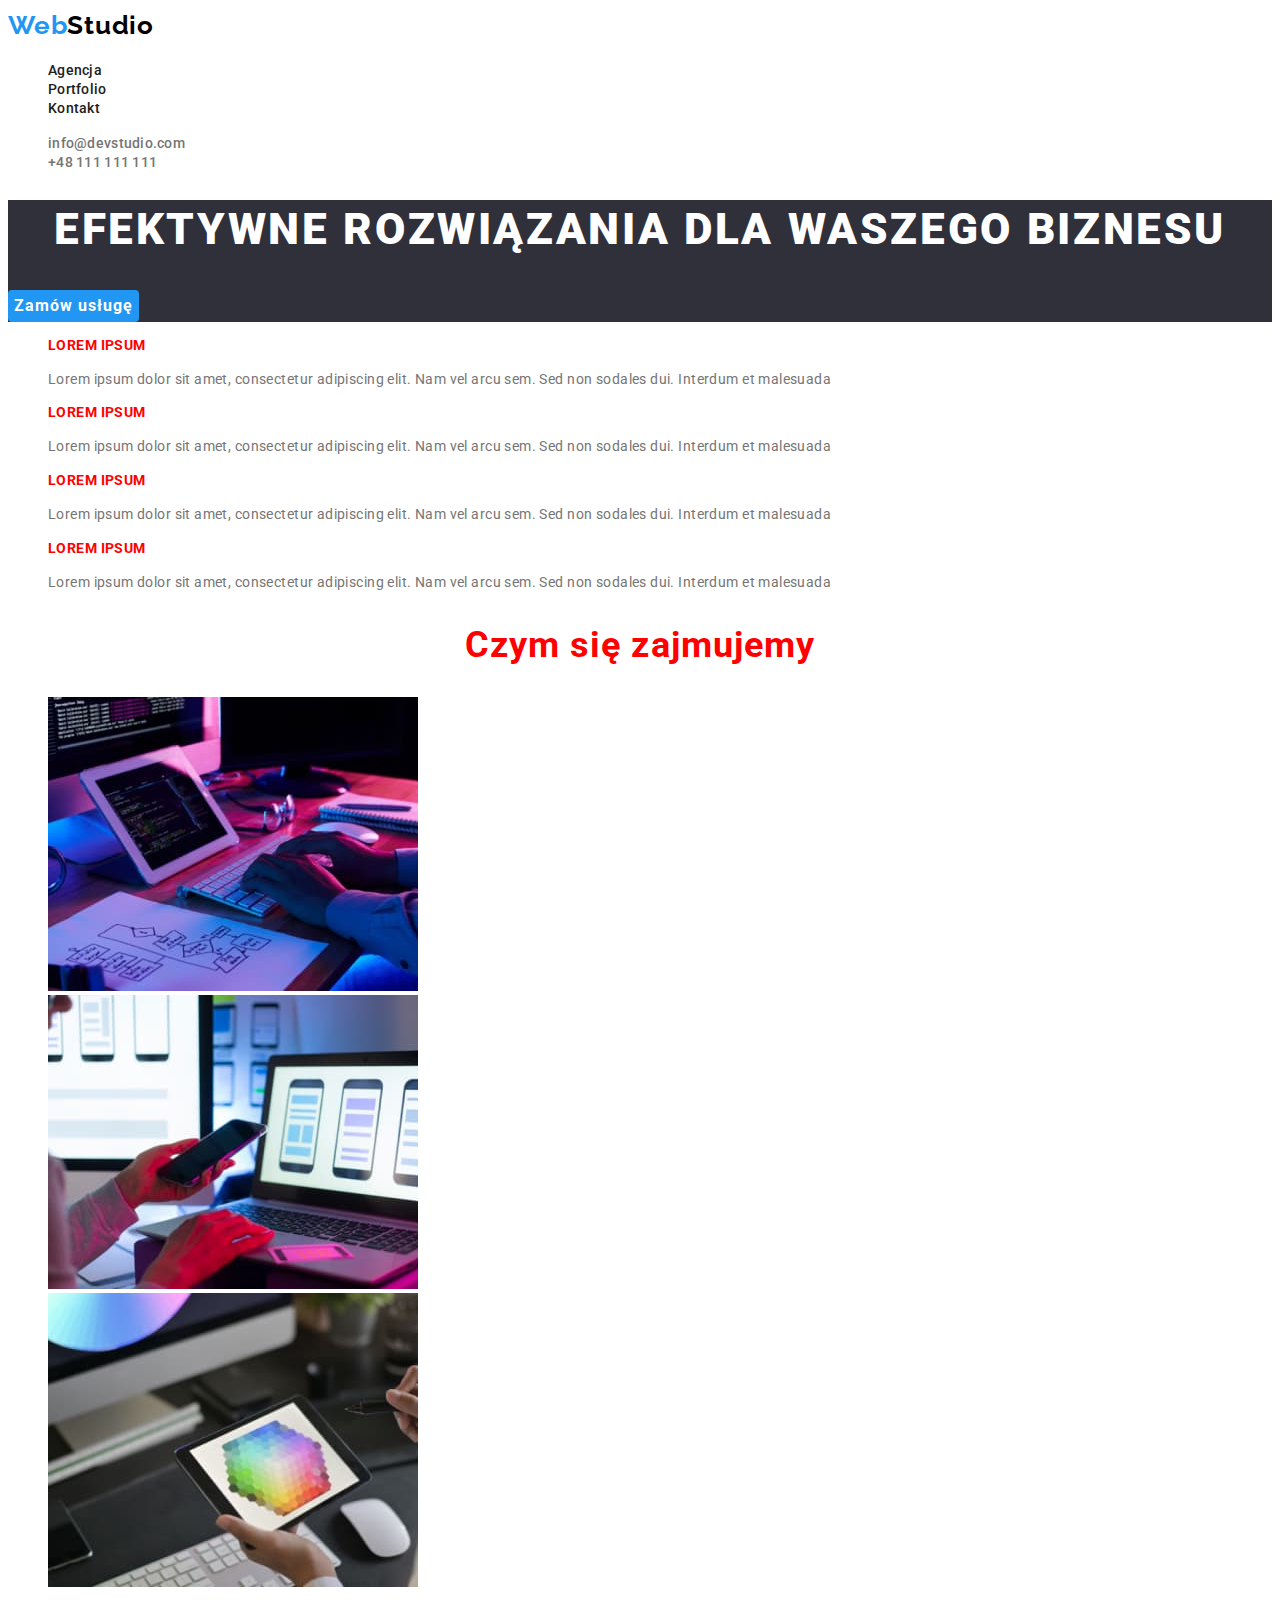
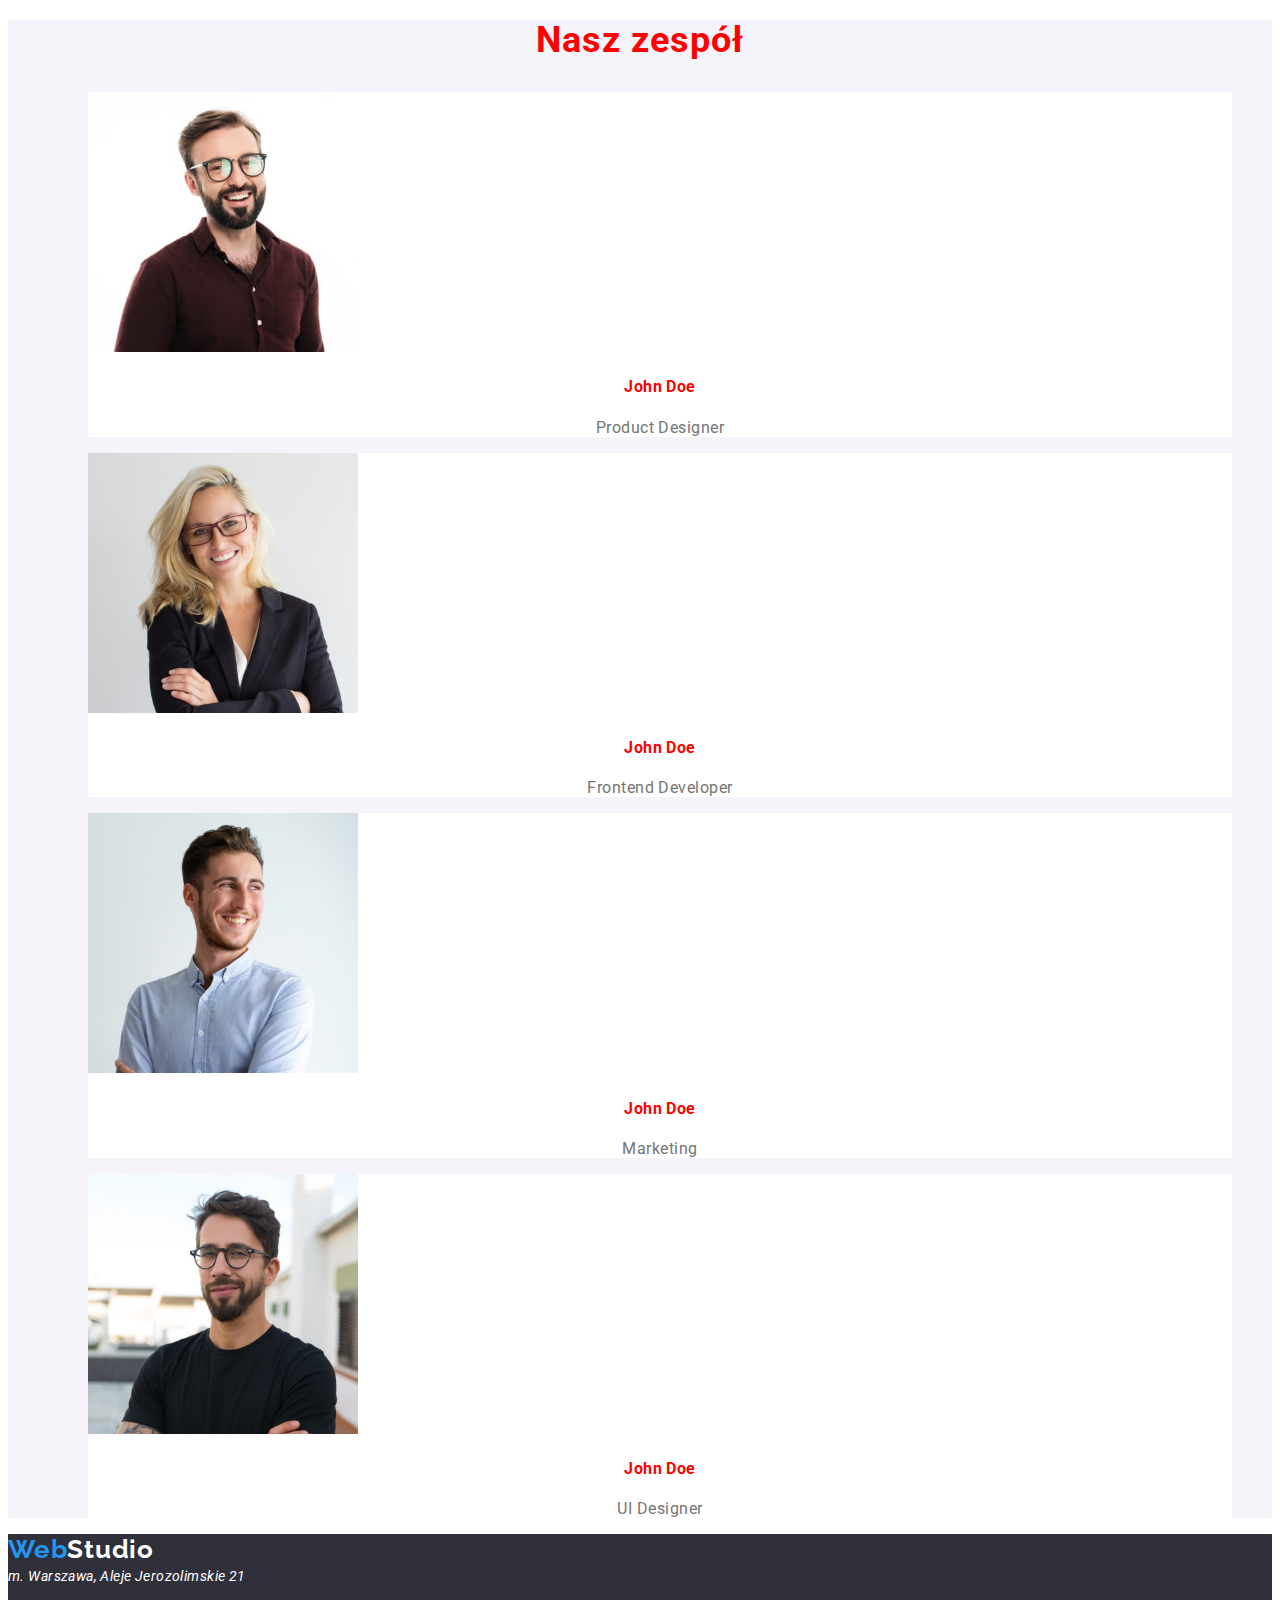
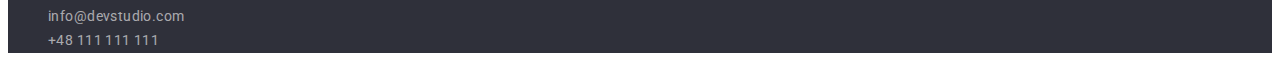
<file: index.html>
<!DOCTYPE html>
<html lang="pl">
  <head>
    <meta charset="UTF-8" />
    <meta http-equiv="X-UA-Compatible" content="IE=edge" />
    <meta name="viewport" content="width=device-width, initial-scale=1.0" />
    <link rel="preconnect" href="https://fonts.googleapis.com" />
    <link rel="preconnect" href="https://fonts.gstatic.com" crossorigin />
    <title>Studio</title>
    <link
      href="https://fonts.googleapis.com/css2?family=Raleway:wght@700&family=Roboto:wght@400;500;700;900&display=swap"
      rel="stylesheet"
    />
    <link rel="stylesheet" href="./css/styles.css" />
  </head>
  <body>
    <header class="header">
      <a href="./index.html" class="link-no-underline"
        ><span class="logo-blue">Web</span
        ><span class="logo-black">Studio</span></a
      >
      <nav>
        <ul class="li-no-dots">
          <li>
            <a href="./index.html" class="nav link-no-underline">Agencja</a>
          </li>
          <li>
            <a href="./portfolio.html" class="nav link-no-underline"
              >Portfolio</a
            >
          </li>
          <li>
            <a href="./index.html" class="nav link-no-underline">Kontakt</a>
          </li>
        </ul>
      </nav>
      <div>
        <ul class="li-no-dots">
          <li>
            <a
              href="mailto:info@devstudio.com"
              class="contact link-no-underline"
              >info@devstudio.com</a
            >
          </li>
          <li>
            <a href="tel:+48111111111" class="contact link-no-underline"
              >+48 111 111 111</a
            >
          </li>
        </ul>
      </div>
    </header>
    <main>
      <div class="main-header">
        <h1 class="header-one">Efektywne rozwiązania dla waszego biznesu</h1>
        <button type="button" class="button">Zamów usługę</button>
      </div>
      <ul class="main-strenghts li-no-dots">
        <li>
          <h3 class="header-three">Lorem ipsum</h3>
          <p>
            Lorem ipsum dolor sit amet, consectetur adipiscing elit. Nam vel
            arcu sem. Sed non sodales dui. Interdum et malesuada
          </p>
        </li>
        <li>
          <h3 class="header-three">Lorem ipsum</h3>
          <p>
            Lorem ipsum dolor sit amet, consectetur adipiscing elit. Nam vel
            arcu sem. Sed non sodales dui. Interdum et malesuada
          </p>
        </li>
        <li>
          <h3 class="header-three">Lorem ipsum</h3>
          <p>
            Lorem ipsum dolor sit amet, consectetur adipiscing elit. Nam vel
            arcu sem. Sed non sodales dui. Interdum et malesuada
          </p>
        </li>
        <li>
          <h3 class="header-three">Lorem ipsum</h3>
          <p>
            Lorem ipsum dolor sit amet, consectetur adipiscing elit. Nam vel
            arcu sem. Sed non sodales dui. Interdum et malesuada
          </p>
        </li>
      </ul>
      <section class="main-boxes">
        <h2 class="header-two">Czym się zajmujemy</h2>
        <ul class="li-no-dots">
          <li>
            <img
              src="./images/desk.jpg"
              alt="Biurko komputerowe"
              width="370"
              height="294"
            />
          </li>
          <li>
            <img
              src="./images/phone.jpg"
              alt="Komórka i laptop"
              width="370"
              height="294"
            />
          </li>
          <li>
            <img
              src="./images/tablet.jpg"
              alt="Tablet"
              width="370"
              height="294"
            />
          </li>
        </ul>
      </section>
      <section class="main-team">
        <h2 class="header-two">Nasz zespół</h2>
        <ul class="li-no-dots">
          <li>
            <figure class="picture-team-member">
              <img
                src="./images/manone.jpg"
                alt="Projektant produktu"
                width="270"
                height="260"
              />
              <figcaption>
                <h4 class="header-four"><strong>John Doe</strong></h4>
                <p class="picture-text">Product Designer</p>
              </figcaption>
            </figure>
          </li>
          <li>
            <figure class="picture-team-member">
              <img
                src="./images/women.jpg"
                alt="Programista frontend"
                width="270"
                height="260"
              />
              <figcaption>
                <h4 class="header-four"><strong>John Doe</strong></h4>
                <p class="picture-text">Frontend Developer</p>
              </figcaption>
            </figure>
          </li>
          <li>
            <figure class="picture-team-member">
              <img
                src="./images/mantwo.jpg"
                alt="Pracownik marketingu"
                width="270"
                height="260"
              />
              <figcaption>
                <h4 class="header-four"><strong>John Doe</strong></h4>
                <p class="picture-text">Marketing</p>
              </figcaption>
            </figure>
          </li>
          <li>
            <figure class="picture-team-member">
              <img
                src="./images/manthree.jpg"
                alt="Projektant interfejsu użytkownika"
                width="270"
                height="260"
              />
              <figcaption>
                <h4 class="header-four"><strong>John Doe</strong></h4>
                <p class="picture-text">UI Designer</p>
              </figcaption>
            </figure>
          </li>
        </ul>
      </section>
    </main>
    <footer class="footer">
      <a href="./index.html" class="link-no-underline"
        ><span class="logo-blue-footer">Web</span
        ><span class="logo-white-footer">Studio</span></a
      >
      <address class="address-text">
        m. Warszawa, Aleje Jerozolimskie 21
      </address>
      <div>
        <ul class="li-no-dots">
          <li>
            <a
              href="mailto:info@devstudio.com"
              class="contact-footer link-no-underline"
              >info@devstudio.com</a
            >
          </li>
          <li>
            <a href="tel:+48111111111" class="contact-footer link-no-underline"
              >+48 111 111 111</a
            >
          </li>
        </ul>
      </div>
    </footer>
  </body>
</html>
</file>
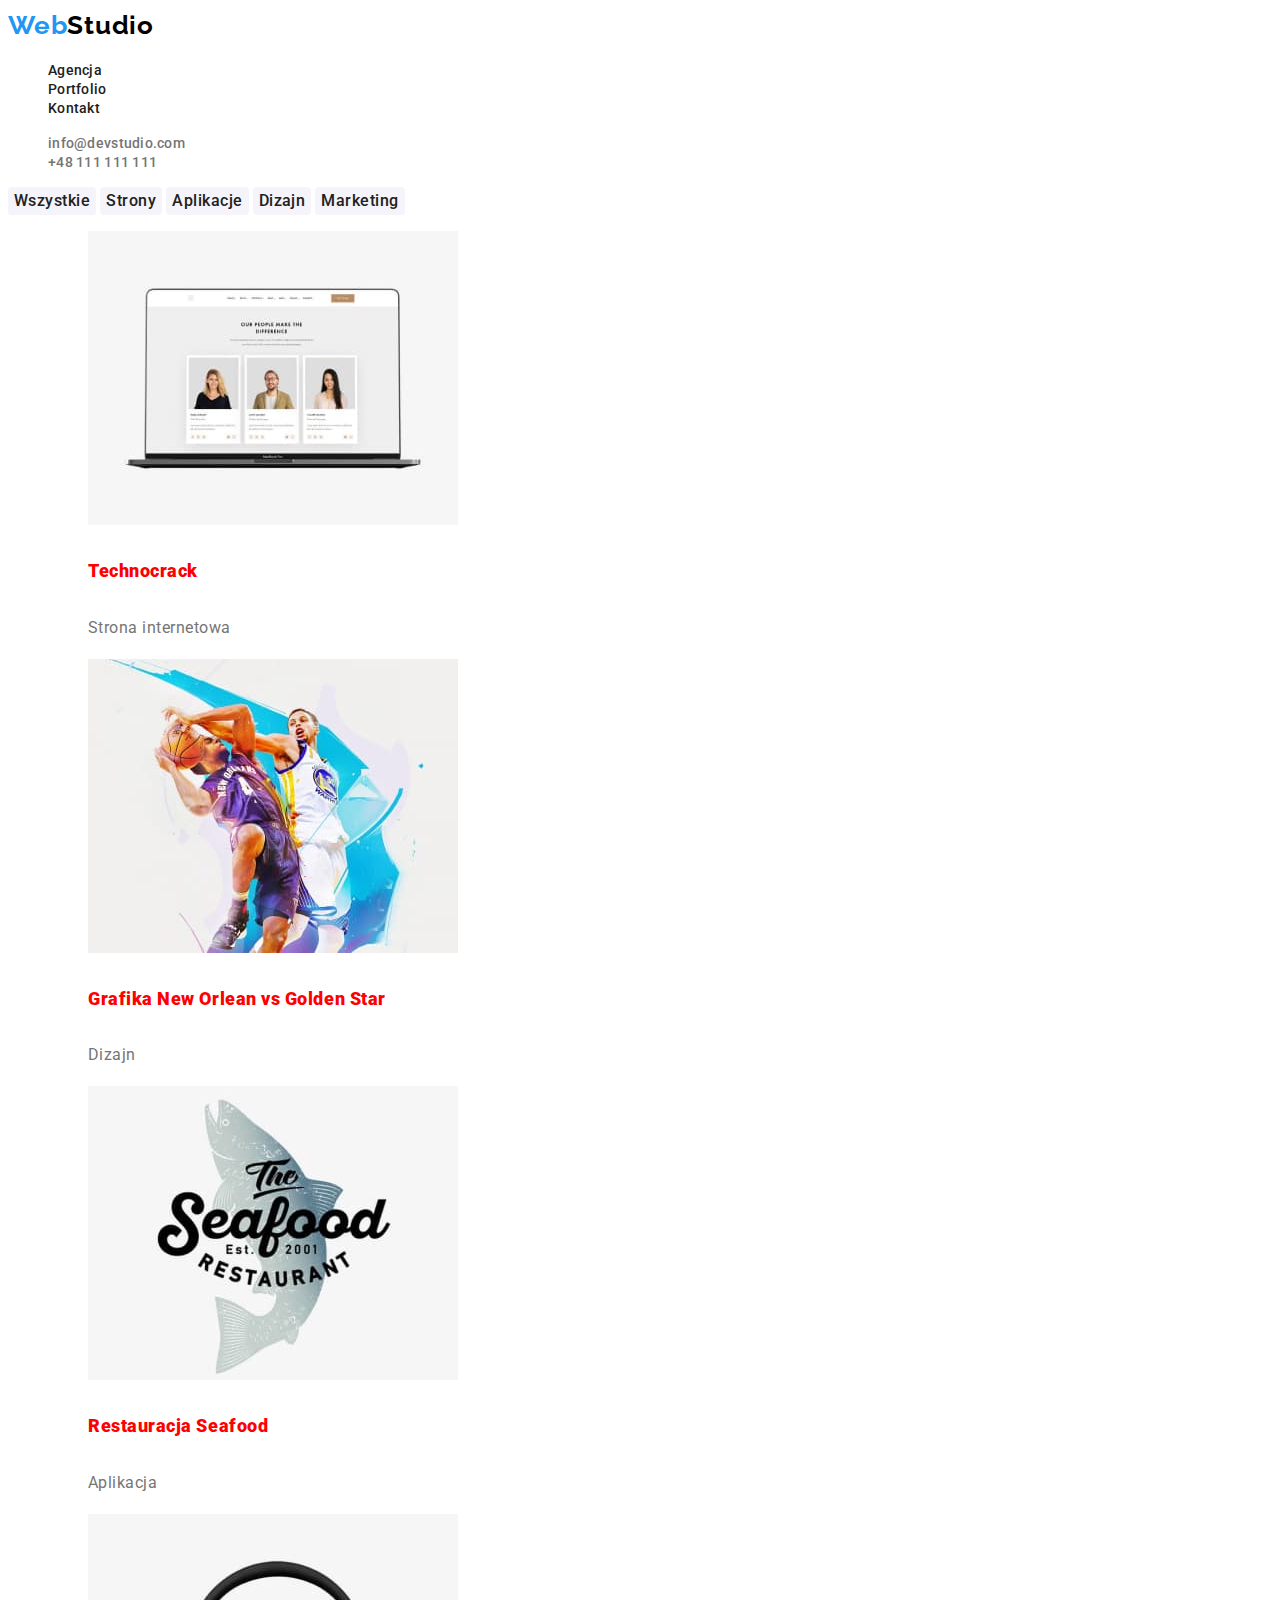
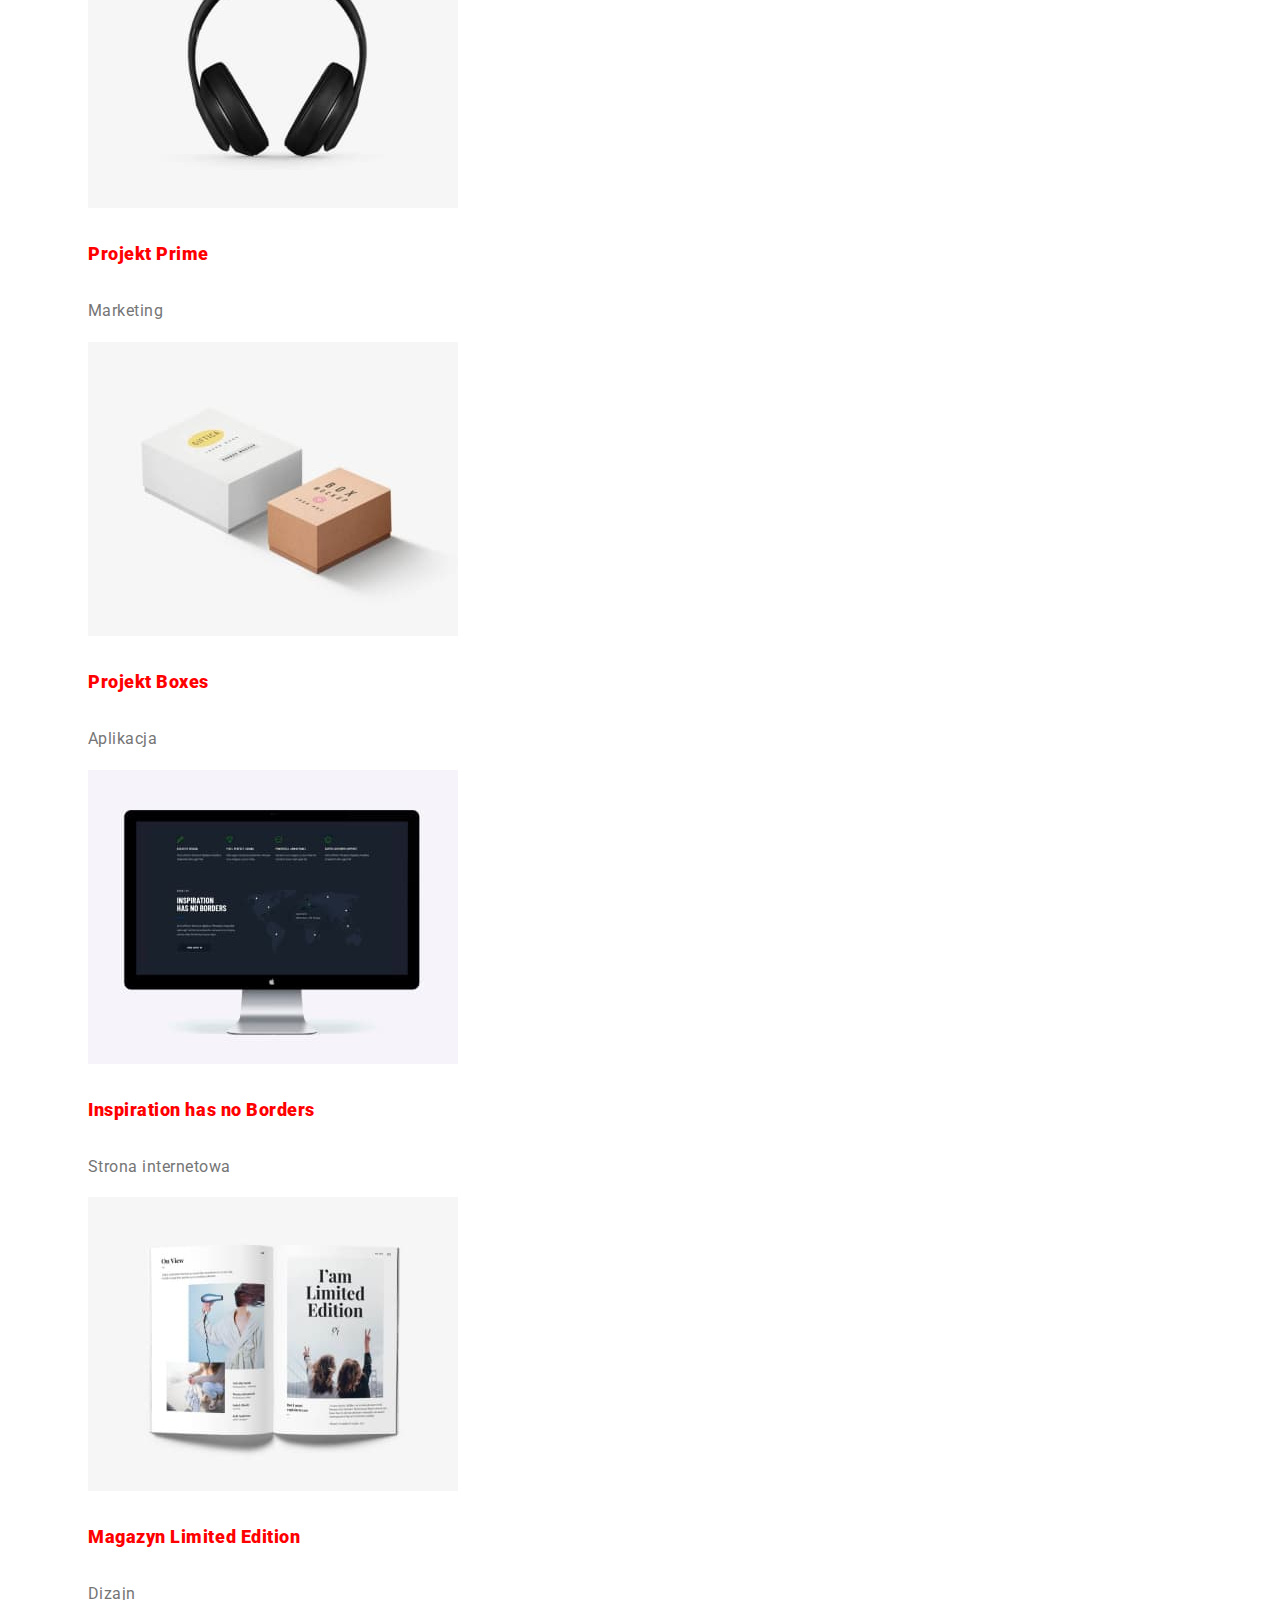
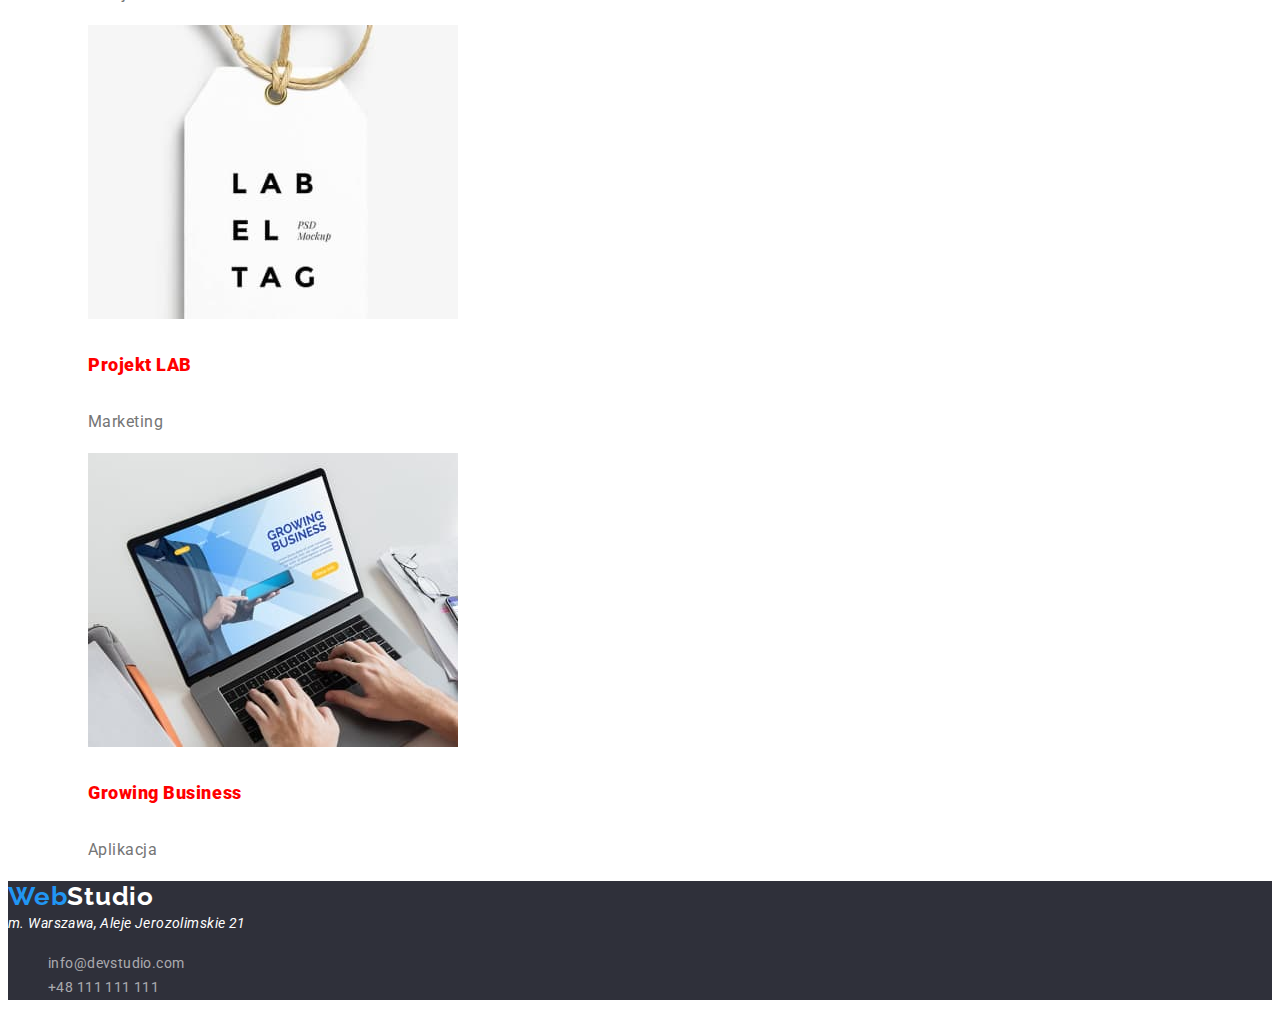
<file: portfolio.html>
<!DOCTYPE html>
<html lang="pl">
  <head>
    <meta charset="UTF-8" />
    <meta http-equiv="X-UA-Compatible" content="IE=edge" />
    <meta name="viewport" content="width=device-width, initial-scale=1.0" />
    <link rel="preconnect" href="https://fonts.googleapis.com" />
    <link rel="preconnect" href="https://fonts.gstatic.com" crossorigin />
    <title>Portfolio</title>
    <link
      href="https://fonts.googleapis.com/css2?family=Raleway:wght@700&family=Roboto:wght@400;500;700;900&display=swap"
      rel="stylesheet"
    />
    <link rel="stylesheet" href="./css/styles.css" />
  </head>
  <body>
    <header class="header">
      <a href="./index.html" class="link-no-underline"
        ><span class="logo-blue">Web</span
        ><span class="logo-black">Studio</span></a
      >
      <nav>
        <ul class="li-no-dots">
          <li>
            <a href="./index.html" class="nav link-no-underline">Agencja</a>
          </li>
          <li>
            <a href="./portfolio.html" class="nav link-no-underline"
              >Portfolio</a
            >
          </li>
          <li>
            <a href="./index.html" class="nav link-no-underline">Kontakt</a>
          </li>
        </ul>
      </nav>
      <div>
        <ul class="li-no-dots">
          <li>
            <a
              href="mailto:info@devstudio.com"
              class="contact link-no-underline"
              >info@devstudio.com</a
            >
          </li>
          <li>
            <a href="tel:+48111111111" class="contact link-no-underline"
              >+48 111 111 111</a
            >
          </li>
        </ul>
      </div>
    </header>
    <main>
      <section class="buttons">
        <button type="button" class="button-portfolio">Wszystkie</button>
        <button type="button" class="button-portfolio">Strony</button>
        <button type="button" class="button-portfolio">Aplikacje</button>
        <button type="button" class="button-portfolio">Dizajn</button>
        <button type="button" class="button-portfolio">Marketing</button>
      </section>
      <section class="portolio-groups">
        <ul class="li-no-dots">
          <li>
            <figure class="project-one">
              <img
                src="./images/internetpagetechnocrack.jpg"
                alt="Strona internetowa Technocrack"
                width="370"
                height="294"
              />
              <figcaption>
                <h4 class="header-four-portfolio">
                  <strong>Technocrack</strong>
                </h4>
                <p class="picture-text-portfolio">Strona internetowa</p>
              </figcaption>
            </figure>
          </li>
          <li>
            <figure class="project-two">
              <img
                src="./images/designgraphic.jpg"
                alt="Grafika New Orlean vs Golden Star"
                width="370"
                height="294"
              />
              <figcaption>
                <h4 class="header-four-portfolio">
                  <strong>Grafika New Orlean vs Golden Star</strong>
                </h4>
                <p class="picture-text-portfolio">Dizajn</p>
              </figcaption>
            </figure>
          </li>
          <li>
            <figure class="project-three">
              <img
                src="./images/applicationrestaurant.jpg"
                alt="Logo restauracji Seafood"
                width="370"
                height="294"
              />
              <figcaption>
                <h4 class="header-four-portfolio">
                  <strong>Restauracja Seafood</strong>
                </h4>
                <p class="picture-text-portfolio">Aplikacja</p>
              </figcaption>
            </figure>
          </li>
          <li>
            <figure class="project-four">
              <img
                src="./images/marketingprimeproject.jpg"
                alt="Słuchawki nagłowne"
                width="370"
                height="294"
              />
              <figcaption>
                <h4 class="header-four-portfolio">
                  <strong>Projekt Prime</strong>
                </h4>
                <p class="picture-text-portfolio">Marketing</p>
              </figcaption>
            </figure>
          </li>
          <li>
            <figure class="project-five">
              <img
                src="./images/aplicationprojectboxes.jpg"
                alt="Dwa pudełka kartonowe"
                width="370"
                height="294"
              />
              <figcaption>
                <h4 class="header-four-portfolio">
                  <strong>Projekt Boxes</strong>
                </h4>
                <p class="picture-text-portfolio">Aplikacja</p>
              </figcaption>
            </figure>
          </li>
          <li>
            <figure class="project-six">
              <img
                src="./images/internetpageinspiration.jpg"
                alt="Monitor komputerowy"
                width="370"
                height="294"
              />
              <figcaption>
                <h4 class="header-four-portfolio">
                  <strong>Inspiration has no Borders</strong>
                </h4>
                <p class="picture-text-portfolio">Strona internetowa</p>
              </figcaption>
            </figure>
          </li>
          <li>
            <figure class="project-seven">
              <img
                src="./images/designmagazine.jpg"
                alt="Magazyn papierowy"
                width="370"
                height="294"
              />
              <figcaption>
                <h4 class="header-four-portfolio">
                  <strong>Magazyn Limited Edition</strong>
                </h4>
                <p class="picture-text-portfolio">Dizajn</p>
              </figcaption>
            </figure>
          </li>
          <li>
            <figure class="project-eight">
              <img
                src="./images/marketingprojectlab.jpg"
                alt="Przywieszka ubraniowa z logo lab el tag"
                width="370"
                height="294"
              />
              <figcaption>
                <h4 class="header-four-portfolio">
                  <strong>Projekt LAB</strong>
                </h4>
                <p class="picture-text-portfolio">Marketing</p>
              </figcaption>
            </figure>
          </li>
          <li>
            <figure class="project-nine">
              <img
                src="./images/applicationbusiness.jpg"
                alt="Otwarty laptop"
                width="370"
                height="294"
              />
              <figcaption>
                <h4 class="header-four-portfolio">
                  <strong>Growing Business</strong>
                </h4>
                <p class="picture-text-portfolio">Aplikacja</p>
              </figcaption>
            </figure>
          </li>
        </ul>
      </section>
    </main>
    <footer class="footer">
      <a href="./index.html" class="link-no-underline"
        ><span class="logo-blue-footer">Web</span
        ><span class="logo-white-footer">Studio</span></a
      >
      <address class="address-text">
        m. Warszawa, Aleje Jerozolimskie 21
      </address>
      <div>
        <ul class="li-no-dots">
          <li>
            <a
              href="mailto:info@devstudio.com"
              class="contact-footer link-no-underline"
              >info@devstudio.com</a
            >
          </li>
          <li>
            <a href="tel:+48111111111" class="contact-footer link-no-underline"
              >+48 111 111 111</a
            >
          </li>
        </ul>
      </div>
    </footer>
  </body>
</html>
</file>
<file: css/styles.css>
body {
  font-family: "Roboto", sans-serif;
  /* color: #212121; */
  color: red;
  --background-header-color: #fff;
  --mouse-over-color: #2196f3;
  --mouse-over-text-color: #fff;
  --header-bacground-color: #2f303a;
  --primary-font-color: #212121;
  --secondary-font-color: #757575;
  --primary-logo-web: #2196f3;
  --primary-logo-studio: #000;
  --secondary-logo-studio: #fff;
  --background-team: #f5f4fa;
  --background-team-picture: #fff;
  --background-footer: #2f303a;
  --primary-footer-font: #fff;
  --footer-contact-font-color: rgba(255, 255, 255, 0.6);
  --primary-background-button-portfolio: #f5f4fa;
}

.header {
  background-color: var(--background-header-color);
}
.logo-blue {
  font-family: "Raleway", sans-serif;
  font-weight: 700;
  font-size: 26px;
  line-height: 1.19;
  letter-spacing: 0.03em;
  color: var(--primary-logo-web);
  /* text-decoration: none; */
}

.logo-black {
  font-family: "Raleway", sans-serif;
  font-weight: 700;
  font-size: 26px;
  line-height: 1.38;
  letter-spacing: 0.03em;
  color: var(--primary-logo-studio);
  /* text-decoration: none; */
}

.link-no-underline {
  text-decoration: none;
}

.nav {
  font-weight: 500;
  font-size: 14px;
  line-height: 1.14;
  letter-spacing: 0.02em;
  color: var(--primary-font-color);
}

.nav:hover,
.nav:focus {
  color: var(--mouse-over-color);
}

.li-no-dots {
  list-style-type: none;
}

.contact {
  font-weight: 500;
  font-size: 14px;
  line-height: 1.14;
  letter-spacing: 0.02em;
  color: var(--secondary-font-color);
}

.contact:hover,
.contact:focus {
  color: var(--mouse-over-color);
}

.header-one {
  font-weight: 900;
  font-size: 44px;
  line-height: 1.36;
  letter-spacing: 0.06em;
  text-transform: uppercase;
  text-align: center;
  color: #fff;
}

.main-header {
  background-color: var(--header-bacground-color);
}

.button {
  font-family: inherit;
  font-weight: 700;
  font-size: 16px;
  line-height: 1.87;
  /* text-align: center; */
  letter-spacing: 0.06em;
  color: #fff;
  background-color: #2196f3;
  border-radius: 4px;
  border: none;
  cursor: pointer;
}

.button:hover,
.button:focus {
  background-color: #8cc3f0;
  box-shadow: 0px 4px 4px rgba(0, 0, 0, 0.15);
}

.button-portfolio {
  font-family: inherit;
  font-weight: 500;
  font-size: 16px;
  line-height: 1.62;
  /* text-align: center; */
  letter-spacing: 0.03em;
  color: var(--primary-font-color);
  background-color: var(--primary-background-button-portfolio);
  border-radius: 4px;
  border: none;
  cursor: pointer;
}

.button-portfolio:hover,
.button-portfolio:focus {
  background-color: var(--mouse-over-color);
  color: var(--mouse-over-text-color);
  box-shadow: 0px 3px 1px rgba(0, 0, 0, 0.1), 0px 1px 2px rgba(0, 0, 0, 0.08),
    0px 2px 2px rgba(0, 0, 0, 0.12);
}

.header-three {
  /* font-weight: 700; */
  font-size: 14px;
  line-height: 1.14;
  letter-spacing: 0.03em;
  text-transform: uppercase;
  /* color: var(--primary-font-color); */
}

.main-strenghts p {
  font-weight: 400;
  font-size: 14px;
  line-height: 1.71;
  letter-spacing: 0.03em;
  color: var(--secondary-font-color);
}

.header-two {
  /* font-weight: 700; */
  font-size: 36px;
  line-height: 1.16;
  text-align: center;
  letter-spacing: 0.03em;
  /* color: var(--primary-font-color); */
}

.main-team {
  background-color: var(--background-team);
}

.picture-team-member {
  background-color: var(--background-team-picture);
}

.header-four {
  font-weight: 500;
  font-size: 16px;
  line-height: 1.19;
  text-align: center;
  letter-spacing: 0.03em;
  /* color: var(--primary-font-color); */
}

.header-four-portfolio {
  /* font-weight: 700; */
  font-size: 18px;
  line-height: 2;
  letter-spacing: 0.03em;
  /* color: var(--primary-font-color); */
}

.picture-text {
  /* font-weight: 400; */
  font-size: 16px;
  line-height: 1.19;
  text-align: center;
  letter-spacing: 0.03em;
  color: var(--secondary-font-color);
}

.picture-text-portfolio {
  /* font-weight: 400; */
  font-size: 16px;
  line-height: 1.87;
  letter-spacing: 0.03em;
  color: var(--secondary-font-color);
}

.footer {
  background-color: var(--background-footer);
}

.logo-blue-footer {
  font-family: "Raleway", sans-serif;
  font-weight: 700;
  font-size: 26px;
  line-height: 31px;
  letter-spacing: 0.03em;
  color: var(--primary-logo-web);
}

.logo-white-footer {
  font-family: "Raleway", sans-serif;
  font-weight: 700;
  font-size: 26px;
  line-height: 1.19;
  letter-spacing: 0.03em;
  color: var(--secondary-logo-studio);
  /* text-decoration: none; */
}

.address-text {
  font-size: 14px;
  line-height: 1.71;
  letter-spacing: 0.03em;
  color: var(--primary-footer-font);
}

.contact-footer {
  font-size: 14px;
  line-height: 1.71;
  letter-spacing: 0.03em;
  color: var(--footer-contact-font-color);
}
</file>
